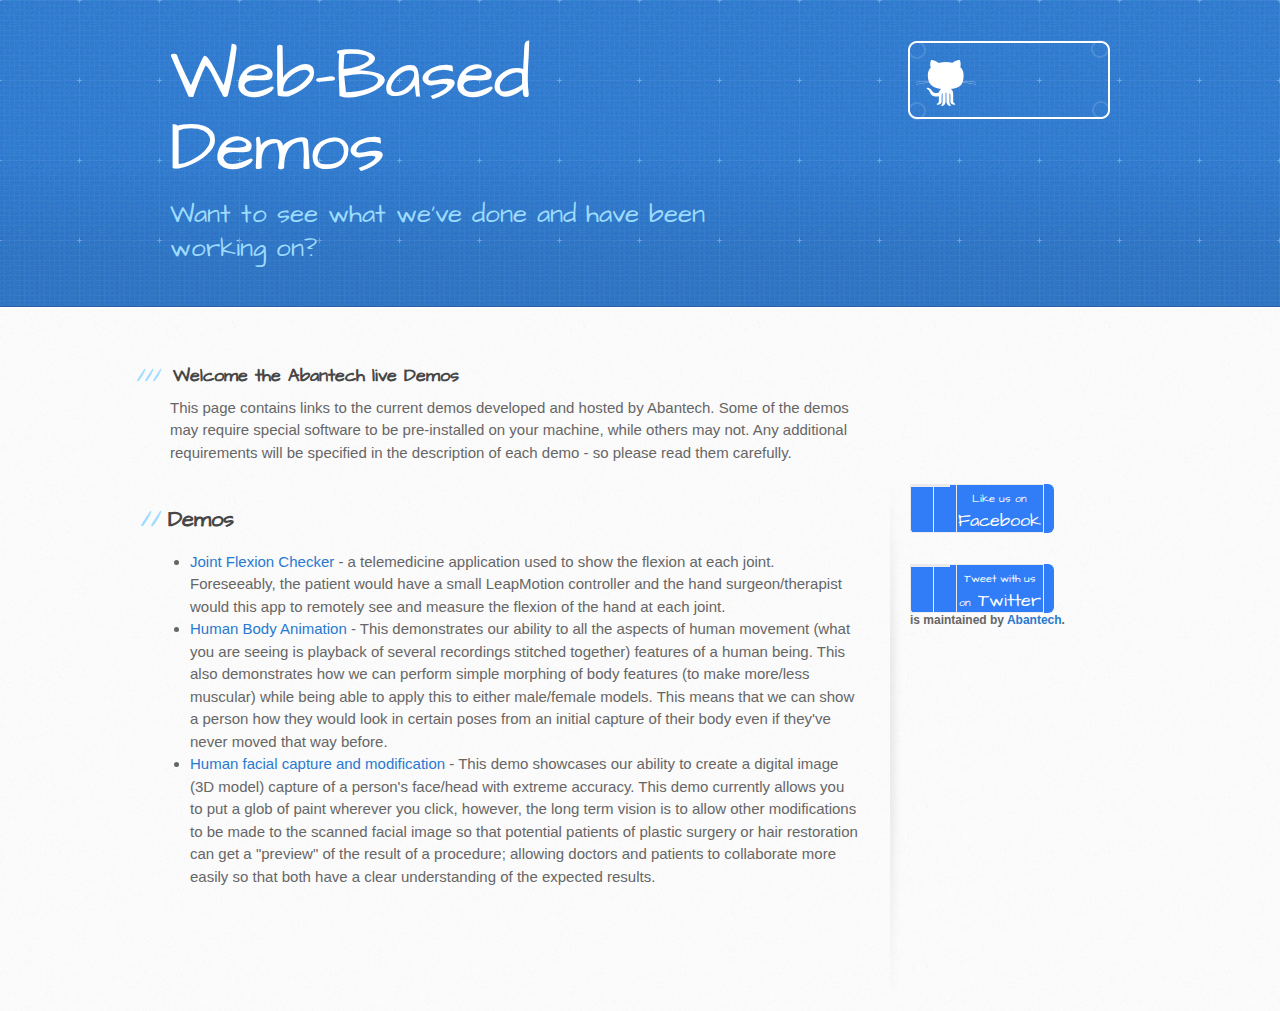
<file: index.html>
<!DOCTYPE html>
<html>
  <head>
    <meta charset='utf-8'>
    <meta http-equiv="X-UA-Compatible" content="chrome=1">
    <meta name="viewport" content="width=device-width, initial-scale=1, maximum-scale=1">
    <link href='https://fonts.googleapis.com/css?family=Architects+Daughter' rel='stylesheet' type='text/css'>
    <link rel="stylesheet" type="text/css" href="stylesheets/stylesheet.css" media="screen">
    <link rel="stylesheet" type="text/css" href="stylesheets/github-light.css" media="screen">
    <link rel="stylesheet" type="text/css" href="stylesheets/print.css" media="print">

    <!--[if lt IE 9]>
    <script src="//html5shiv.googlecode.com/svn/trunk/html5.js"></script>
    <![endif]-->

    <title>Abantech Live Web Demos</title>
  </head>

  <body>
    <header>
      <div class="inner">
        <h1>Web-Based Demos</h1>
        <h2>Want to see what we've done and have been working on?</h2>
        <a href="https://github.com/Abantech/demos" class="button"></a>
          <!--<small>View project on</small> GitHub</a>-->
      </div>
    </header>

    <div id="content-wrapper">
      <div class="inner clearfix">
        <section id="main-content">
          <h3>
<a id="welcome-the-abantech-live-demos" class="anchor" href="#welcome-the-abantech-live-demos" aria-hidden="true"><span aria-hidden="true" class="octicon octicon-link"></span></a>Welcome the Abantech live Demos</h3>

<p>This page contains links to the current demos developed and hosted by Abantech. Some of the demos may require special software to be pre-installed on your machine, while others may not. Any additional requirements will be specified in the description of each demo - so please read them carefully.</p>
        </section>
         <section id="main-content">
          <h2>Demos</h2>
           <ul>
             <li>
                <a href="http://abantech-demo.cloudapp.net/flexioncheck/">Joint Flexion Checker</a> - a telemedicine application used to show the flexion at each joint. Foreseeably, the patient would have a small LeapMotion controller and the hand surgeon/therapist would this app to remotely see and measure the flexion of the hand at each joint.
             </li>
             <li>
               <a href="http://abantech-demo.cloudapp.net/samples/human/bodyanimation.html">Human Body Animation</a> - This demonstrates our ability to all the aspects of human movement (what you are seeing is playback of several recordings stitched together) features of a human being. This also demonstrates how we can perform simple morphing of body features (to make more/less muscular) while being able to apply this to either male/female models. This means that we can show a person how they would look in certain poses from an initial capture of their body even if they've never moved that way before.
             </li>
             <li>
               <a href="http://abantech-demo.cloudapp.net/samples/human/headpainter.html">Human facial capture and modification</a> - This demo showcases our ability to create a digital image (3D model) capture of a person's face/head with extreme accuracy. This demo currently allows you to put a glob of paint wherever you click, however, the long term vision is to allow other modifications to be made to the scanned facial image so that potential patients of plastic surgery or hair restoration can get a "preview" of the result of a procedure; allowing doctors and patients to collaborate more easily so that both have a clear understanding of the expected results.
             </li>
           </ul>
        </section>

        <aside id="sidebar">
          <a href="https://www.facebook.com/abantech.net/" class="roundedBlueButton">
            <table class="roundedBlueButton" border="0">
              <tr>
                <td class="socialIcon" style="content:url(http://findicons.com/files/icons/524/web_2/256/facebook.png)"></td>
                <td>&nbsp;</td>
                <td class="socialText">
                <small>Like us on</small>
                Facebook
                </td>
              </tr>
            </table>
          </a>
          <br />
          <br />
          <a href="https://twitter.com/Abantech_net" class="roundedBlueButton">
            <table class="roundedBlueButton" border="0">
              <tr>
                <td class="socialIcon" style="content:url(https://upload.wikimedia.org/wikipedia/commons/thumb/d/db/Twitter.svg/256px-Twitter.svg.png)"></td>
                <td>&nbsp;</td>
                <td class="socialText">
                <small>Tweet with us on</small>
                Twitter
                </td>
              </tr>
            </table>
          </a>

          <p class="repo-owner"><a href="https://github.com/Abantech/demos"></a> is maintained by <a href="https://github.com/Abantech">Abantech</a>.</p>
        </aside>
      </div>
    </div>

  
  </body>
</html>
</file>
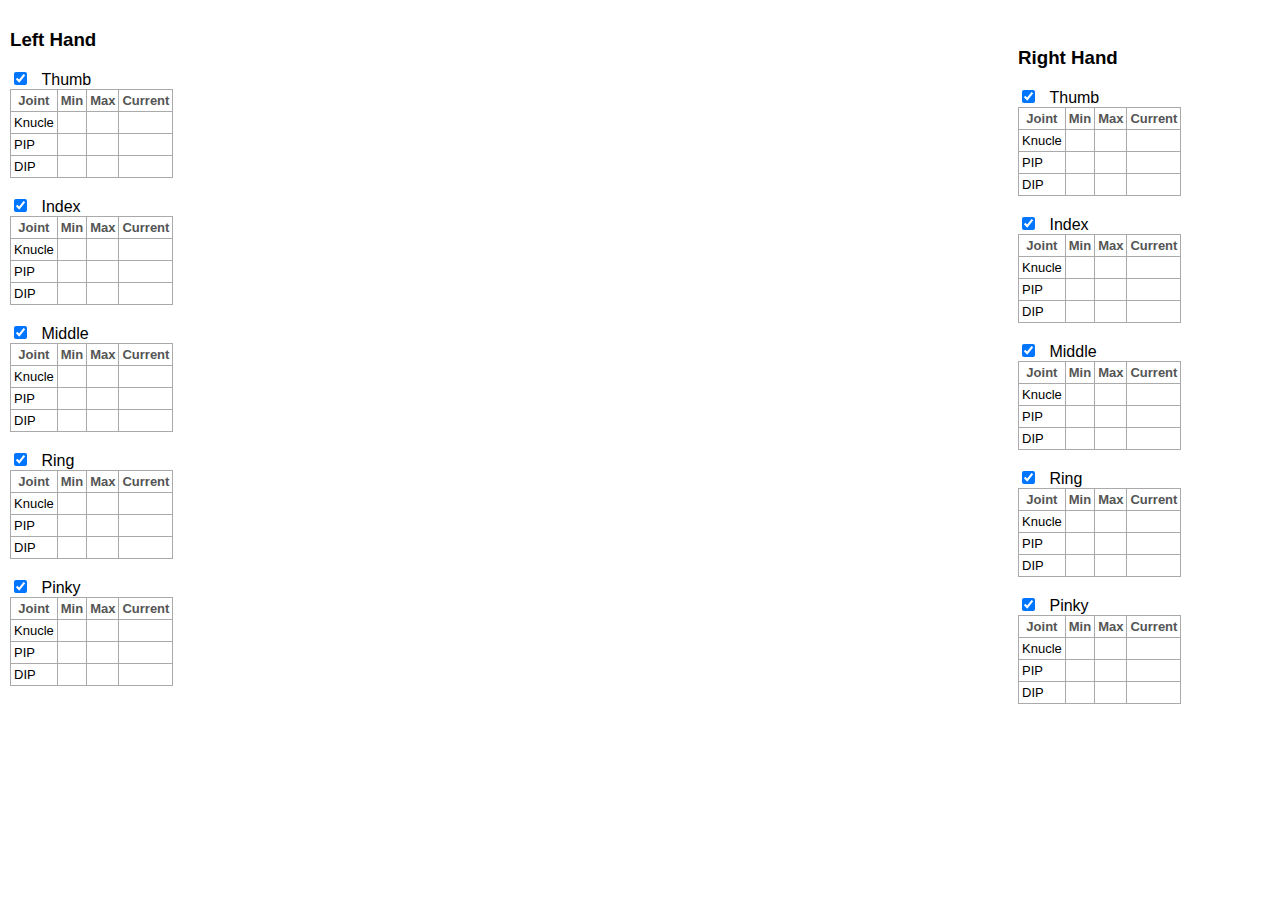
<file: js/HandDiagnostics/HandDiagnostics/index.html>
﻿<!DOCTYPE html>
<html>
<head>
    <title></title>
    <meta charset="utf-8" />
    <script src="lib/scripts/three.min.js"></script>
    <script src="lib/scripts/leap-0.6.4.js"></script>
    <script src="lib/scripts/leap-plugins-0.1.12.min.js"></script>
    <style>
        body {
            margin: 10px;
            font-family: Helvetica;
        }

        canvas.leap-boneHand {
            position: fixed;
            top: 0;
            left: 0;
            display: none;
        }

        th, td {
            border: 1px solid #aaa;
        }

        table {
            border-collapse: collapse;
        }

        td, th {
            vertical-align: top;
            padding: 3px;
            font-size: small;
        }

        th {
            color: #555;
        }
    </style>
</head>
<body>
    <script>
        function toggleTable(table, visible) {
            document.getElementById(table).style.display = visible ? 'inline-block' : 'none';
        }
    </script>

    <div id="left" style="float: left; width: 20%;">
        <h3>Left Hand</h3>
        <div>
            <input type="checkbox" checked="checked" onchange="toggleTable('leftThumb', this.checked)" style="display: inline-block; margin-right: 10px" />
            <div style="display: inline-block;">Thumb</div>
        </div>
        <table id="leftThumb">
            <tr>
                <th>Joint</th>
                <th>Min</th>
                <th>Max</th>
                <th>Current</th>
            </tr>
            <tr>
                <td>Knucle</td>
                <td><span id="lefthand001min"></span></td>
                <td><span id="lefthand001max"></span></td>
                <td><span id="lefthand001current" class="current"></span></td>
            </tr>
            <tr>
                <td>PIP</td>
                <td><span id="lefthand012min"></span></td>
                <td><span id="lefthand012max"></span></td>
                <td><span id="lefthand012current" class="current"></span></td>
            </tr>
            <tr>
                <td>DIP</td>
                <td><span id="lefthand023min"></span></td>
                <td><span id="lefthand023max"></span></td>
                <td><span id="lefthand023current" class="current"></span></td>
            </tr>
        </table><br />

        <div>
            <input type="checkbox" checked="checked" onchange="toggleTable('leftIndex', this.checked)" style="display: inline-block; margin-right: 10px" />
            <div style="display: inline-block;">Index</div>
        </div>
        <table id="leftIndex">
            <tr>
                <th>Joint</th>
                <th>Min</th>
                <th>Max</th>
                <th>Current</th>
            </tr>
            <tr>
                <td>Knucle</td>
                <td><span id="lefthand101min"></span></td>
                <td><span id="lefthand101max"></span></td>
                <td><span id="lefthand101current" class="current"></span></td>
            </tr>
            <tr>
                <td>PIP</td>
                <td><span id="lefthand112min"></span></td>
                <td><span id="lefthand112max"></span></td>
                <td><span id="lefthand112current" class="current"></span></td>
            </tr>
            <tr>
                <td>DIP</td>
                <td><span id="lefthand123min"></span></td>
                <td><span id="lefthand123max"></span></td>
                <td><span id="lefthand123current" class="current"></span></td>
            </tr>
        </table><br />

        <div>
            <input type="checkbox" checked="checked" onchange="toggleTable('leftMiddle', this.checked)" style="display: inline-block; margin-right: 10px" />
            <div style="display: inline-block;">Middle</div>
        </div>
        <table id="leftMiddle">
            <tr>
                <th>Joint</th>
                <th>Min</th>
                <th>Max</th>
                <th>Current</th>
            </tr>
            <tr>
                <td>Knucle</td>
                <td><span id="lefthand201min"></span></td>
                <td><span id="lefthand201max"></span></td>
                <td><span id="lefthand201current" class="current"></span></td>
            </tr>
            <tr>
                <td>PIP</td>
                <td><span id="lefthand212min"></span></td>
                <td><span id="lefthand212max"></span></td>
                <td><span id="lefthand212current" class="current"></span></td>
            </tr>
            <tr>
                <td>DIP</td>
                <td><span id="lefthand223min"></span></td>
                <td><span id="lefthand223max"></span></td>
                <td><span id="lefthand223current" class="current"></span></td>
            </tr>
        </table><br />

        <div>
            <input type="checkbox" checked="checked" onchange="toggleTable('leftRing', this.checked)" style="display: inline-block; margin-right: 10px" />
            <div style="display: inline-block;">Ring</div>
        </div>
        <table id="leftRing">
            <tr>
                <th>Joint</th>
                <th>Min</th>
                <th>Max</th>
                <th>Current</th>
            </tr>
            <tr>
                <td>Knucle</td>
                <td><span id="lefthand301min"></span></td>
                <td><span id="lefthand301max"></span></td>
                <td><span id="lefthand301current" class="current"></span></td>
            </tr>
            <tr>
                <td>PIP</td>
                <td><span id="lefthand312min"></span></td>
                <td><span id="lefthand312max"></span></td>
                <td><span id="lefthand312current" class="current"></span></td>
            </tr>
            <tr>
                <td>DIP</td>
                <td><span id="lefthand323min"></span></td>
                <td><span id="lefthand323max"></span></td>
                <td><span id="lefthand323current" class="current"></span></td>
            </tr>
        </table><br />

        <div>
            <input type="checkbox" checked="checked" onchange="toggleTable('leftPinky', this.checked)" style="display: inline-block; margin-right: 10px" />
            <div style="display: inline-block;">Pinky</div>
        </div>
        <table id="leftPinky">
            <tr>
                <th>Joint</th>
                <th>Min</th>
                <th>Max</th>
                <th>Current</th>
            </tr>
            <tr>
                <td>Knucle</td>
                <td><span id="lefthand401min"></span></td>
                <td><span id="lefthand401max"></span></td>
                <td><span id="lefthand401current" class="current"></span></td>
            </tr>
            <tr>
                <td>PIP</td>
                <td><span id="lefthand412min"></span></td>
                <td><span id="lefthand412max"></span></td>
                <td><span id="lefthand412current" class="current"></span></td>
            </tr>
            <tr>
                <td>DIP</td>
                <td><span id="lefthand423min"></span></td>
                <td><span id="lefthand423max"></span></td>
                <td><span id="lefthand423current" class="current"></span></td>
            </tr>
        </table><br />
    </div>
    <br />
    <div id="right" style="float: right; width: 20%;">
        <h3>Right Hand</h3>
        <div>
            <input type="checkbox" checked="checked" onchange="toggleTable('rightThumb', this.checked)" style="display: inline-block; margin-right: 10px" />
            <div style="display: inline-block;">Thumb</div>
        </div>
        <table id="rightThumb">
            <tr>
                <th>Joint</th>
                <th>Min</th>
                <th>Max</th>
                <th>Current</th>
            </tr>
            <tr>
                <td>Knucle</td>
                <td><span id="righthand001min"></span></td>
                <td><span id="righthand001max"></span></td>
                <td><span id="righthand001current" class="current"></span></td>
            </tr>
            <tr>
                <td>PIP</td>
                <td><span id="righthand012min"></span></td>
                <td><span id="righthand012max"></span></td>
                <td><span id="righthand012current" class="current"></span></td>
            </tr>
            <tr>
                <td>DIP</td>
                <td><span id="righthand023min"></span></td>
                <td><span id="righthand023max"></span></td>
                <td><span id="righthand023current" class="current"></span></td>
            </tr>
        </table><br />

        <div>
            <input type="checkbox" checked="checked" onchange="toggleTable('rightIndex', this.checked)" style="display: inline-block; margin-right: 10px" />
            <div style="display: inline-block;">Index</div>
        </div>
        <table id="rightIndex">
            <tr>
                <th>Joint</th>
                <th>Min</th>
                <th>Max</th>
                <th>Current</th>
            </tr>
            <tr>
                <td>Knucle</td>
                <td><span id="righthand101min"></span></td>
                <td><span id="righthand101max"></span></td>
                <td><span id="righthand101current" class="current"></span></td>
            </tr>
            <tr>
                <td>PIP</td>
                <td><span id="righthand112min"></span></td>
                <td><span id="righthand112max"></span></td>
                <td><span id="righthand112current" class="current"></span></td>
            </tr>
            <tr>
                <td>DIP</td>
                <td><span id="righthand123min"></span></td>
                <td><span id="righthand123max"></span></td>
                <td><span id="righthand123current" class="current"></span></td>
            </tr>
        </table><br />

        <div>
            <input type="checkbox" checked="checked" onchange="toggleTable('rightMiddle', this.checked)" style="display: inline-block; margin-right: 10px" />
            <div style="display: inline-block;">Middle</div>
        </div>
        <table id="rightMiddle">
            <tr>
                <th>Joint</th>
                <th>Min</th>
                <th>Max</th>
                <th>Current</th>
            </tr>
            <tr>
                <td>Knucle</td>
                <td><span id="righthand201min"></span></td>
                <td><span id="righthand201max"></span></td>
                <td><span id="righthand201current" class="current"></span></td>
            </tr>
            <tr>
                <td>PIP</td>
                <td><span id="righthand212min"></span></td>
                <td><span id="righthand212max"></span></td>
                <td><span id="righthand212current" class="current"></span></td>
            </tr>
            <tr>
                <td>DIP</td>
                <td><span id="righthand223min"></span></td>
                <td><span id="righthand223max"></span></td>
                <td><span id="righthand223current" class="current"></span></td>
            </tr>
        </table><br />

        <div>
            <input type="checkbox" checked="checked" onchange="toggleTable('rightRing', this.checked)" style="display: inline-block; margin-right: 10px" />
            <div style="display: inline-block;">Ring</div>
        </div>
        <table id="rightRing">
            <tr>
                <th>Joint</th>
                <th>Min</th>
                <th>Max</th>
                <th>Current</th>
            </tr>
            <tr>
                <td>Knucle</td>
                <td><span id="righthand301min"></span></td>
                <td><span id="righthand301max"></span></td>
                <td><span id="righthand301current" class="current"></span></td>
            </tr>
            <tr>
                <td>PIP</td>
                <td><span id="righthand312min"></span></td>
                <td><span id="righthand312max"></span></td>
                <td><span id="righthand312current" class="current"></span></td>
            </tr>
            <tr>
                <td>DIP</td>
                <td><span id="righthand323min"></span></td>
                <td><span id="righthand323max"></span></td>
                <td><span id="righthand323current" class="current"></span></td>
            </tr>
        </table><br />

        <div>
            <input type="checkbox" checked="checked" onchange="toggleTable('rightPinky', this.checked)" style="display: inline-block; margin-right: 10px" />
            <div style="display: inline-block;">Pinky</div>
        </div>
        <table id="rightPinky">
            <tr>
                <th>Joint</th>
                <th>Min</th>
                <th>Max</th>
                <th>Current</th>
            </tr>
            <tr>
                <td>Knucle</td>
                <td><span id="righthand401min"></span></td>
                <td><span id="righthand401max"></span></td>
                <td><span id="righthand401current" class="current"></span></td>
            </tr>
            <tr>
                <td>PIP</td>
                <td><span id="righthand412min"></span></td>
                <td><span id="righthand412max"></span></td>
                <td><span id="righthand412current" class="current"></span></td>
            </tr>
            <tr>
                <td>DIP</td>
                <td><span id="righthand423min"></span></td>
                <td><span id="righthand423max"></span></td>
                <td><span id="righthand423current" class="current"></span></td>
            </tr>
        </table><br />
    </div>

    <div id="renderer" style="display: inline-block; width: 60%;"></div>

    <script>
        var maxMinStorageSize = 50;
        var leftHandMinimums = [
            [[], [], []],
            [[], [], []],
            [[], [], []],
            [[], [], []],
            [[], [], []]
        ];
        var leftHandMaximums = [
            [[], [], []],
            [[], [], []],
            [[], [], []],
            [[], [], []],
            [[], [], []]
        ];
        var rightHandMinimums = [
            [[], [], []],
            [[], [], []],
            [[], [], []],
            [[], [], []],
            [[], [], []]
        ];
        var rightHandMaximums = [
            [[], [], []],
            [[], [], []],
            [[], [], []],
            [[], [], []],
            [[], [], []]
        ];

        // Leap settings
        var port = 6437;
        var host = '127.0.0.1';

        // Decimal Accuracy
        var accuracy = 1;

        var baseBoneRotation = (new THREE.Quaternion).setFromEuler(new THREE.Euler(0, 0, Math.PI / 2));
        var armMeshes = [];
        var boneMeshes = [];

        var stats, renderer, scene, camera, controls;

        var rendererElement = document.getElementById('renderer');

        Leap.loop({
            background: true,
            optimizeHMD: false,
            host: host,
            port: port,
        }, leapAnimate)
            .use("transform", {
                position: new THREE.Vector3(0, -300, -100)
            })
            .use('boneHand', {
                targetEl: document.body,
                arm: false,
                opacity: 0.7
        }).connect();

        init();

        function init() {
            // Set up scene

            var scene = Leap.loopController.plugins.boneHand.scene;
            var camera = Leap.loopController.plugins.boneHand.camera;
            var renderer = Leap.loopController.plugins.boneHand.renderer;

            var plane = new THREE.Mesh(
              new THREE.PlaneGeometry(80, 80),
              new THREE.MeshPhongMaterial({ wireframe: false })
            );

            camera.lookAt(plane.position);

            Leap.loopController.on('handFound', function (hand) {
                document.querySelector('canvas').style.display = 'block';
            }).on('handLost', function (hand) {
                if (Leap.loopController.frame(0).hands.length === 0) {
                    document.querySelector('canvas').style.display = 'none';
                }
            });

        }

        function addMesh(meshes) {

            var geometry = new THREE.BoxGeometry(1, 1, 1);
            var material = new THREE.MeshNormalMaterial();
            var mesh = new THREE.Mesh(geometry, material);
            meshes.push(mesh);

            return mesh;

        }

        function updateMesh(bone, mesh) {

            mesh.position.fromArray(bone.center());
            mesh.setRotationFromMatrix((new THREE.Matrix4).fromArray(bone.matrix()));
            mesh.quaternion.multiply(baseBoneRotation);
            mesh.scale.set(bone.width, bone.width, bone.length);

            scene.add(mesh);

        }

        function leapAnimate(frame) {

            //var countBones = 0;
            //var countArms = 0;

            //armMeshes.forEach(function (item) { scene.remove(item) });
            //boneMeshes.forEach(function (item) { scene.remove(item) });

            //for (var hand of frame.hands) {

            //    for (var finger of hand.fingers) {

            //        for (var bone of finger.bones) {

            //            if (countBones++ === 0) { continue; }

            //            var boneMesh = boneMeshes[countBones] || addMesh(boneMeshes);
            //            updateMesh(bone, boneMesh);

            //        }

            //    }

            //    var arm = hand.arm;
            //    var armMesh = armMeshes[countArms++] || addMesh(armMeshes);
            //    updateMesh(arm, armMesh);
            //    armMesh.scale.set(arm.width / 4, arm.width / 2, arm.length);
            //}

            CalculateAndDisplayAnglesForHands(frame.hands);

            //renderer.render(scene, camera);
        }

        function radToDegrees(rad) {
            return (rad * 180) / Math.PI;
        }

        function CalculateAndDisplayAnglesForHands(hands) {
            if (hands.length === 0) {
                ClearHandElements('left');
                ClearHandElements('right');
            }

            if (hands.length === 1) {
                var handToClear = hands[0].type ? 'right' : 'left';
                ClearHandElements(handToClear);
                CalculateAndDisplayAngles(hands[0]);
            }

            if (hands.length === 2) {
                CalculateAndDisplayAngles(hands[0]);
                CalculateAndDisplayAngles(hands[1]);
            }
        }

        function CalculateAndDisplayAngles(hand) {
            for (var i = 0; i < hand.fingers.length; i++) {

                // Get finger
                var finger = hand.fingers[i];

                for (var j = 0; j < finger.bones.length - 1; j++) {
                    var bone1 = (new THREE.Vector3).fromArray(finger.bones[j].basis[2]);
                    var bone2 = (new THREE.Vector3).fromArray(finger.bones[j + 1].basis[2]);
                    var angle = radToDegrees(bone1.angleTo(bone2));

                    RegisterMinimumsAndMaximums(hand.type, i, j, angle);

                    document.getElementById(hand.type + 'hand' + i + j + (j + 1) + 'current').innerHTML = angle.toFixed(accuracy);
                }
            }
        }

        function RegisterMinimumsAndMaximums(side, finger, jointNumber, angle) {
            // Handle minimums
            var minimums = side === "right" ? rightHandMinimums[finger][jointNumber] : leftHandMinimums[finger][jointNumber];

            if (minimums.length < maxMinStorageSize) {
                minimums[minimums.length] = angle;

                var sum = minimums.reduce(function (a, b) { return a + b; });
                var avg = sum / minimums.length;

                document.getElementById(side + 'hand' + finger + jointNumber + (jointNumber + 1) + 'min').innerHTML = avg.toFixed(accuracy);
            }
            else {
                minimums.sort(function (a, b) {
                    return b - a;
                });

                if (minimums[0] > angle) {
                    minimums[0] = angle;

                    var sum = minimums.reduce(function (a, b) { return a + b; });
                    var avg = sum / minimums.length;

                    document.getElementById(side + 'hand' + finger + jointNumber + (jointNumber + 1) + 'min').innerHTML = avg.toFixed(accuracy);
                }
            }

            // Handle maximums
            var maximums = side === "right" ? rightHandMaximums[finger][jointNumber] : leftHandMaximums[finger][jointNumber];

            if (maximums.length < maxMinStorageSize) {
                maximums[maximums.length] = angle;

                var sum = maximums.reduce(function (a, b) { return a + b; });
                var avg = sum / maximums.length;

                document.getElementById(side + 'hand' + finger + jointNumber + (jointNumber + 1) + 'max').innerHTML = avg.toFixed(accuracy);
            }
            else {
                maximums.sort();

                if (maximums[0] < angle) {
                    maximums[0] = angle;

                    var sum = maximums.reduce(function (a, b) { return a + b; });
                    var avg = sum / maximums.length;

                    document.getElementById(side + 'hand' + finger + jointNumber + (jointNumber + 1) + 'max').innerHTML = avg.toFixed(accuracy);
                }
            }
        }

        function ClearHandElements(side) {
            var spans = [].slice.call(document.getElementById(side).getElementsByTagName('span')).filter(function (span) {
                return span.className === 'current';
            });

            for (var span of spans) {
                span.innerText = '';
            }
        }
    </script>
</body>
</html>
</file>
<file: stylesheets/github-light.css>
/*
The MIT License (MIT)

Copyright (c) 2016 GitHub, Inc.

Permission is hereby granted, free of charge, to any person obtaining a copy
of this software and associated documentation files (the "Software"), to deal
in the Software without restriction, including without limitation the rights
to use, copy, modify, merge, publish, distribute, sublicense, and/or sell
copies of the Software, and to permit persons to whom the Software is
furnished to do so, subject to the following conditions:

The above copyright notice and this permission notice shall be included in all
copies or substantial portions of the Software.

THE SOFTWARE IS PROVIDED "AS IS", WITHOUT WARRANTY OF ANY KIND, EXPRESS OR
IMPLIED, INCLUDING BUT NOT LIMITED TO THE WARRANTIES OF MERCHANTABILITY,
FITNESS FOR A PARTICULAR PURPOSE AND NONINFRINGEMENT. IN NO EVENT SHALL THE
AUTHORS OR COPYRIGHT HOLDERS BE LIABLE FOR ANY CLAIM, DAMAGES OR OTHER
LIABILITY, WHETHER IN AN ACTION OF CONTRACT, TORT OR OTHERWISE, ARISING FROM,
OUT OF OR IN CONNECTION WITH THE SOFTWARE OR THE USE OR OTHER DEALINGS IN THE
SOFTWARE.

*/

.pl-c /* comment */ {
  color: #969896;
}

.pl-c1 /* constant, variable.other.constant, support, meta.property-name, support.constant, support.variable, meta.module-reference, markup.raw, meta.diff.header */,
.pl-s .pl-v /* string variable */ {
  color: #0086b3;
}

.pl-e /* entity */,
.pl-en /* entity.name */ {
  color: #795da3;
}

.pl-smi /* variable.parameter.function, storage.modifier.package, storage.modifier.import, storage.type.java, variable.other */,
.pl-s .pl-s1 /* string source */ {
  color: #333;
}

.pl-ent /* entity.name.tag */ {
  color: #63a35c;
}

.pl-k /* keyword, storage, storage.type */ {
  color: #a71d5d;
}

.pl-s /* string */,
.pl-pds /* punctuation.definition.string, string.regexp.character-class */,
.pl-s .pl-pse .pl-s1 /* string punctuation.section.embedded source */,
.pl-sr /* string.regexp */,
.pl-sr .pl-cce /* string.regexp constant.character.escape */,
.pl-sr .pl-sre /* string.regexp source.ruby.embedded */,
.pl-sr .pl-sra /* string.regexp string.regexp.arbitrary-repitition */ {
  color: #183691;
}

.pl-v /* variable */ {
  color: #ed6a43;
}

.pl-id /* invalid.deprecated */ {
  color: #b52a1d;
}

.pl-ii /* invalid.illegal */ {
  color: #f8f8f8;
  background-color: #b52a1d;
}

.pl-sr .pl-cce /* string.regexp constant.character.escape */ {
  font-weight: bold;
  color: #63a35c;
}

.pl-ml /* markup.list */ {
  color: #693a17;
}

.pl-mh /* markup.heading */,
.pl-mh .pl-en /* markup.heading entity.name */,
.pl-ms /* meta.separator */ {
  font-weight: bold;
  color: #1d3e81;
}

.pl-mq /* markup.quote */ {
  color: #008080;
}

.pl-mi /* markup.italic */ {
  font-style: italic;
  color: #333;
}

.pl-mb /* markup.bold */ {
  font-weight: bold;
  color: #333;
}

.pl-md /* markup.deleted, meta.diff.header.from-file */ {
  color: #bd2c00;
  background-color: #ffecec;
}

.pl-mi1 /* markup.inserted, meta.diff.header.to-file */ {
  color: #55a532;
  background-color: #eaffea;
}

.pl-mdr /* meta.diff.range */ {
  font-weight: bold;
  color: #795da3;
}

.pl-mo /* meta.output */ {
  color: #1d3e81;
}
</file>
<file: stylesheets/print.css>
html, body, div, span, applet, object, iframe,
h1, h2, h3, h4, h5, h6, p, blockquote, pre,
a, abbr, acronym, address, big, cite, code,
del, dfn, em, img, ins, kbd, q, s, samp,
small, strike, strong, sub, sup, tt, var,
b, u, i, center,
dl, dt, dd, ol, ul, li,
fieldset, form, label, legend,
table, caption, tbody, tfoot, thead, tr, th, td,
article, aside, canvas, details, embed,
figure, figcaption, footer, header, hgroup,
menu, nav, output, ruby, section, summary,
time, mark, audio, video {
  padding: 0;
  margin: 0;
  font: inherit;
  font-size: 100%;
  vertical-align: baseline;
  border: 0;
}
/* HTML5 display-role reset for older browsers */
article, aside, details, figcaption, figure,
footer, header, hgroup, menu, nav, section {
  display: block;
}
body {
  line-height: 1;
}
ol, ul {
  list-style: none;
}
blockquote, q {
  quotes: none;
}
blockquote:before, blockquote:after,
q:before, q:after {
  content: '';
  content: none;
}
table {
  border-spacing: 0;
  border-collapse: collapse;
}
body {
  font-family: 'Helvetica Neue', Helvetica, Arial, serif;
  font-size: 13px;
  line-height: 1.5;
  color: #000;
}

a {
  font-weight: bold;
  color: #d5000d;
}

header {
  padding-top: 35px;
  padding-bottom: 10px;
}

header h1 {
  font-size: 48px;
  font-weight: bold;
  line-height: 1.2;
  color: #303030;
  letter-spacing: -1px;
}

header h2 {
  font-size: 24px;
  font-weight: normal;
  line-height: 1.3;
  color: #aaa;
  letter-spacing: -1px;
}
#downloads {
  display: none;
}
#main_content {
  padding-top: 20px;
}

code, pre {
  margin-bottom: 30px;
  font-family: Monaco, "Bitstream Vera Sans Mono", "Lucida Console", Terminal;
  font-size: 12px;
  color: #222;
}

code {
  padding: 0 3px;
}

pre {
  padding: 20px;
  overflow: auto;
  border: solid 1px #ddd;
}
pre code {
  padding: 0;
}

ul, ol, dl {
  margin-bottom: 20px;
}


/* COMMON STYLES */

table {
  width: 100%;
  border: 1px solid #ebebeb;
}

th {
  font-weight: 500;
}

td {
  font-weight: 300;
  text-align: center;
  border: 1px solid #ebebeb;
}

form {
  padding: 20px;
  background: #f2f2f2;

}


/* GENERAL ELEMENT TYPE STYLES */

h1 {
  font-size: 2.8em;
}

h2 {
  margin-bottom: 8px;
  font-size: 22px;
  font-weight: bold;
  color: #303030;
}

h3 {
  margin-bottom: 8px;
  font-size: 18px;
  font-weight: bold;
  color: #d5000d;
}

h4 {
  font-size: 16px;
  font-weight: bold;
  color: #303030;
}

h5 {
  font-size: 1em;
  color: #303030;
}

h6 {
  font-size: .8em;
  color: #303030;
}

p {
  margin-bottom: 20px;
  font-weight: 300;
}

a {
  text-decoration: none;
}

p a {
  font-weight: 400;
}

blockquote {
  padding: 0 0 0 30px;
  margin-bottom: 20px;
  font-size: 1.6em;
  border-left: 10px solid #e9e9e9;
}

ul li {
  padding-left: 20px;
  list-style-position: inside;
  list-style: disc;
}

ol li {
  padding-left: 3px;
  list-style-position: inside;
  list-style: decimal;
}

dl dd {
  font-style: italic;
  font-weight: 100;
}

footer {
  padding-top: 20px;
  padding-bottom: 30px;
  margin-top: 40px;
  font-size: 13px;
  color: #aaa;
}

footer a {
  color: #666;
}

/* MISC */
.clearfix:after {
  display: block;
  height: 0;
  clear: both;
  visibility: hidden;
  content: '.';
}

.clearfix {display: inline-block;}
* html .clearfix {height: 1%;}
.clearfix {display: block;}
</file>
<file: stylesheets/stylesheet.css>
/*! normalize.css v3.0.2 | MIT License | git.io/normalize */

/**
 * 1. Set default font family to sans-serif.
 * 2. Prevent iOS text size adjust after orientation change, without disabling
 *    user zoom.
 */

html {
  font-family: sans-serif; /* 1 */
  -webkit-text-size-adjust: 100%; /* 2 */
  -ms-text-size-adjust: 100%; /* 2 */
}

/**
 * Remove default margin.
 */

body {
  margin: 0;
}

/* HTML5 display definitions
   ========================================================================== */

/**
 * Correct `block` display not defined for any HTML5 element in IE 8/9.
 * Correct `block` display not defined for `details` or `summary` in IE 10/11
 * and Firefox.
 * Correct `block` display not defined for `main` in IE 11.
 */

article,
aside,
details,
figcaption,
figure,
footer,
header,
hgroup,
main,
menu,
nav,
section,
summary {
  display: block;
}

/**
 * 1. Correct `inline-block` display not defined in IE 8/9.
 * 2. Normalize vertical alignment of `progress` in Chrome, Firefox, and Opera.
 */

audio,
canvas,
progress,
video {
  display: inline-block; /* 1 */
  vertical-align: baseline; /* 2 */
}

/**
 * Prevent modern browsers from displaying `audio` without controls.
 * Remove excess height in iOS 5 devices.
 */

audio:not([controls]) {
  display: none;
  height: 0;
}

/**
 * Address `[hidden]` styling not present in IE 8/9/10.
 * Hide the `template` element in IE 8/9/11, Safari, and Firefox < 22.
 */

[hidden],
template {
  display: none;
}

/* Links
   ========================================================================== */

/**
 * Remove the gray background color from active links in IE 10.
 */

a {
  background-color: transparent;
}

/**
 * Improve readability when focused and also mouse hovered in all browsers.
 */

a:active,
a:hover {
  outline: 0;
}

/* Text-level semantics
   ========================================================================== */

/**
 * Address styling not present in IE 8/9/10/11, Safari, and Chrome.
 */

abbr[title] {
  border-bottom: 1px dotted;
}

/**
 * Address style set to `bolder` in Firefox 4+, Safari, and Chrome.
 */

b,
strong {
  font-weight: bold;
}

/**
 * Address styling not present in Safari and Chrome.
 */

dfn {
  font-style: italic;
}

/**
 * Address variable `h1` font-size and margin within `section` and `article`
 * contexts in Firefox 4+, Safari, and Chrome.
 */

h1 {
  margin: 0.67em 0;
  font-size: 2em;
}

/**
 * Address styling not present in IE 8/9.
 */

mark {
  color: #000;
  background: #ff0;
}

/**
 * Address inconsistent and variable font size in all browsers.
 */

small {
  font-size: 80%;
}

/**
 * Prevent `sub` and `sup` affecting `line-height` in all browsers.
 */

sub,
sup {
  position: relative;
  font-size: 75%;
  line-height: 0;
  vertical-align: baseline;
}

sup {
  top: -0.5em;
}

sub {
  bottom: -0.25em;
}

/* Embedded content
   ========================================================================== */

/**
 * Remove border when inside `a` element in IE 8/9/10.
 */

img {
  border: 0;
}

/**
 * Correct overflow not hidden in IE 9/10/11.
 */

svg:not(:root) {
  overflow: hidden;
}

/* Grouping content
   ========================================================================== */

/**
 * Address margin not present in IE 8/9 and Safari.
 */

figure {
  margin: 1em 40px;
}

/**
 * Address differences between Firefox and other browsers.
 */

hr {
  height: 0;
  -moz-box-sizing: content-box;
  box-sizing: content-box;
}

/**
 * Contain overflow in all browsers.
 */

pre {
  overflow: auto;
}

/**
 * Address odd `em`-unit font size rendering in all browsers.
 */

code,
kbd,
pre,
samp {
  font-family: monospace, monospace;
  font-size: 1em;
}

/* Forms
   ========================================================================== */

/**
 * Known limitation: by default, Chrome and Safari on OS X allow very limited
 * styling of `select`, unless a `border` property is set.
 */

/**
 * 1. Correct color not being inherited.
 *    Known issue: affects color of disabled elements.
 * 2. Correct font properties not being inherited.
 * 3. Address margins set differently in Firefox 4+, Safari, and Chrome.
 */

button,
input,
optgroup,
select,
textarea {
  margin: 0; /* 3 */
  font: inherit; /* 2 */
  color: inherit; /* 1 */
}

/**
 * Address `overflow` set to `hidden` in IE 8/9/10/11.
 */

button {
  overflow: visible;
}

/**
 * Address inconsistent `text-transform` inheritance for `button` and `select`.
 * All other form control elements do not inherit `text-transform` values.
 * Correct `button` style inheritance in Firefox, IE 8/9/10/11, and Opera.
 * Correct `select` style inheritance in Firefox.
 */

button,
select {
  text-transform: none;
}

/**
 * 1. Avoid the WebKit bug in Android 4.0.* where (2) destroys native `audio`
 *    and `video` controls.
 * 2. Correct inability to style clickable `input` types in iOS.
 * 3. Improve usability and consistency of cursor style between image-type
 *    `input` and others.
 */

button,
html input[type="button"], /* 1 */
input[type="reset"],
input[type="submit"] {
  -webkit-appearance: button; /* 2 */
  cursor: pointer; /* 3 */
}

/**
 * Re-set default cursor for disabled elements.
 */

button[disabled],
html input[disabled] {
  cursor: default;
}

/**
 * Remove inner padding and border in Firefox 4+.
 */

button::-moz-focus-inner,
input::-moz-focus-inner {
  padding: 0;
  border: 0;
}

/**
 * Address Firefox 4+ setting `line-height` on `input` using `!important` in
 * the UA stylesheet.
 */

input {
  line-height: normal;
}

/**
 * It's recommended that you don't attempt to style these elements.
 * Firefox's implementation doesn't respect box-sizing, padding, or width.
 *
 * 1. Address box sizing set to `content-box` in IE 8/9/10.
 * 2. Remove excess padding in IE 8/9/10.
 */

input[type="checkbox"],
input[type="radio"] {
  box-sizing: border-box; /* 1 */
  padding: 0; /* 2 */
}

/**
 * Fix the cursor style for Chrome's increment/decrement buttons. For certain
 * `font-size` values of the `input`, it causes the cursor style of the
 * decrement button to change from `default` to `text`.
 */

input[type="number"]::-webkit-inner-spin-button,
input[type="number"]::-webkit-outer-spin-button {
  height: auto;
}

/**
 * 1. Address `appearance` set to `searchfield` in Safari and Chrome.
 * 2. Address `box-sizing` set to `border-box` in Safari and Chrome
 *    (include `-moz` to future-proof).
 */

input[type="search"] {
  -webkit-box-sizing: content-box; /* 2 */
  -moz-box-sizing: content-box;
  box-sizing: content-box;
  -webkit-appearance: textfield; /* 1 */
}

/**
 * Remove inner padding and search cancel button in Safari and Chrome on OS X.
 * Safari (but not Chrome) clips the cancel button when the search input has
 * padding (and `textfield` appearance).
 */

input[type="search"]::-webkit-search-cancel-button,
input[type="search"]::-webkit-search-decoration {
  -webkit-appearance: none;
}

/**
 * Define consistent border, margin, and padding.
 */

fieldset {
  padding: 0.35em 0.625em 0.75em;
  margin: 0 2px;
  border: 1px solid #c0c0c0;
}

/**
 * 1. Correct `color` not being inherited in IE 8/9/10/11.
 * 2. Remove padding so people aren't caught out if they zero out fieldsets.
 */

legend {
  padding: 0; /* 2 */
  border: 0; /* 1 */
}

/**
 * Remove default vertical scrollbar in IE 8/9/10/11.
 */

textarea {
  overflow: auto;
}

/**
 * Don't inherit the `font-weight` (applied by a rule above).
 * NOTE: the default cannot safely be changed in Chrome and Safari on OS X.
 */

optgroup {
  font-weight: bold;
}

/* Tables
   ========================================================================== */

/**
 * Remove most spacing between table cells.
 */

table {
  border-spacing: 0;
  border-collapse: collapse;
}

td,
th {
  padding: 0;
}

/* LAYOUT STYLES */
body {
  font-family: 'Helvetica Neue', Helvetica, Arial, serif;
  font-size: 15px;
  font-weight: 400;
  line-height: 1.5;
  color: #666;
  background: #fafafa url(../images/body-bg.jpg) 0 0 repeat;
}

p {
  margin-top: 0;
}

a {
  color: #2879d0;
}
a:hover {
  color: #2268b2;
}

header {
  padding-top: 40px;
  padding-bottom: 40px;
  font-family: 'Architects Daughter', 'Helvetica Neue', Helvetica, Arial, serif;
  background: #2e7bcf url(../images/header-bg.jpg) 0 0 repeat-x;
  border-bottom: solid 1px #275da1;
}

header h1 {
  width: 540px;
  margin-top: 0;
  margin-bottom: 0.2em;
  font-size: 72px;
  font-weight: normal;
  line-height: 1;
  color: #fff;
  letter-spacing: -1px;
}

header h2 {
  width: 540px;
  margin-top: 0;
  margin-bottom: 0;
  font-size: 26px;
  font-weight: normal;
  line-height: 1.3;
  color: #9ddcff;
  letter-spacing: 0;
}

.inner {
  position: relative;
  width: 940px;
  margin: 0 auto;
}

#content-wrapper {
  padding-top: 30px;
  border-top: solid 1px #fff;
}

#main-content {
  float: left;
  width: 690px;
}

#main-content img {
  max-width: 100%;
}

aside#sidebar {
  float: right;
  width: 200px;
  min-height: 504px;
  padding-left: 20px;
  font-size: 12px;
  line-height: 1.3;
  background: transparent url(../images/sidebar-bg.jpg) 0 0 no-repeat;
}

aside#sidebar p.repo-owner,
aside#sidebar p.repo-owner a {
  font-weight: bold;
}

#downloads {
  margin-bottom: 40px;
}

a.button {
  width: 134px;
  height: 58px;
  padding-top: 22px;
  padding-left: 68px;
  font-family: 'Architects Daughter', 'Helvetica Neue', Helvetica, Arial, serif;
  font-size: 23px;
  line-height: 1.2;
  color: #fff;
}
a.button small {
  display: block;
  font-size: 11px;
}
header a.button {
  position: absolute;
  top: 0;
  right: 0;
  background: transparent url(../images/github-button.png) 0 0 no-repeat;
}
aside a.button {
  display: block;
  width: 138px;
  padding-left: 64px;
  margin-bottom: 20px;
  font-size: 21px;
  background: transparent url(../images/download-button.png) 0 0 no-repeat;
}

code, pre {
  margin-bottom: 30px;
  font-family: Monaco, "Bitstream Vera Sans Mono", "Lucida Console", Terminal, monospace;
  font-size: 13px;
  color: #222;
}

code {
  padding: 0 3px;
  background-color: #f2f8fc;
  border: solid 1px #dbe7f3;
}

pre {
  padding: 20px;
  overflow: auto;
  text-shadow: none;
  background: #fff;
  border: solid 1px #f2f2f2;
}
pre code {
  padding: 0;
  color: #2879d0;
  background-color: #fff;
  border: none;
}

ul, ol, dl {
  margin-bottom: 20px;
}


/* COMMON STYLES */

hr {
  height: 0;
  margin-top: 1em;
  margin-bottom: 1em;
  border: 0;
  border-top: solid 1px #ddd;
}

table {
  width: 100%;
  border: 1px solid #ebebeb;
}

th {
  font-weight: 500;
}

td {
  font-weight: 300;
  text-align: center;
  border: 1px solid #ebebeb;
}

form {
  padding: 20px;
  background: #f2f2f2;

}


/* GENERAL ELEMENT TYPE STYLES */

#main-content h1 {
  margin-top: 0;
  margin-bottom: 0;
  font-family: 'Architects Daughter', 'Helvetica Neue', Helvetica, Arial, serif;
  font-size: 2.8em;
  font-weight: normal;
  color: #474747;
  text-indent: 6px;
  letter-spacing: -1px;
}

#main-content h1:before {
  padding-right: 0.3em;
  margin-left: -0.9em;
  color: #9ddcff;
  content: "/";
}

#main-content h2 {
  margin-bottom: 8px;
  font-family: 'Architects Daughter', 'Helvetica Neue', Helvetica, Arial, serif;
  font-size: 22px;
  font-weight: bold;
  color: #474747;
  text-indent: 4px;
}
#main-content h2:before {
  padding-right: 0.3em;
  margin-left: -1.5em;
  content: "//";
  color: #9ddcff;
}

#main-content h3 {
  margin-top: 24px;
  margin-bottom: 8px;
  font-family: 'Architects Daughter', 'Helvetica Neue', Helvetica, Arial, serif;
  font-size: 18px;
  font-weight: bold;
  color: #474747;
  text-indent: 3px;
}

#main-content h3:before {
  padding-right: 0.3em;
  margin-left: -2em;
  content: "///";
  color: #9ddcff;
}

#main-content h4 {
  margin-bottom: 8px;
  font-family: 'Architects Daughter', 'Helvetica Neue', Helvetica, Arial, serif;
  font-size: 15px;
  font-weight: bold;
  color: #474747;
  text-indent: 3px;
}

h4:before {
  padding-right: 0.3em;
  margin-left: -2.8em;
  content: "////";
  color: #9ddcff;
}

#main-content h5 {
  margin-bottom: 8px;
  font-family: 'Architects Daughter', 'Helvetica Neue', Helvetica, Arial, serif;
  font-size: 14px;
  color: #474747;
  text-indent: 3px;
}
h5:before {
  padding-right: 0.3em;
  margin-left: -3.2em;
  content: "/////";
  color: #9ddcff;
}

#main-content h6 {
  margin-bottom: 8px;
  font-family: 'Architects Daughter', 'Helvetica Neue', Helvetica, Arial, serif;
  font-size: .8em;
  color: #474747;
  text-indent: 3px;
}
h6:before {
  padding-right: 0.3em;
  margin-left: -3.7em;
  content: "//////";
  color: #9ddcff;
}

p {
  margin-bottom: 20px;
}

a {
  text-decoration: none;
}

p a {
  font-weight: 400;
}

blockquote {
  padding: 0 0 0 30px;
  margin-bottom: 20px;
  font-size: 1.6em;
  border-left: 10px solid #e9e9e9;
}

ul {
  list-style-position: inside;
  list-style: disc;
  padding-left: 20px;
}

ol {
  list-style-position: inside;
  list-style: decimal;
  padding-left: 3px;
}

dl dd {
  font-style: italic;
  font-weight: 100;
}

footer {
  padding-top: 20px;
  padding-bottom: 30px;
  margin-top: 40px;
  font-size: 13px;
  color: #aaa;
  background: transparent url('../images/hr.png') 0 0 no-repeat;
}

footer a {
  color: #666;
}
footer a:hover {
  color: #444;
}

/* MISC */
.clearfix:after {
  display: block;
  height: 0;
  clear: both;
  visibility: hidden;
  content: '.';
}

.clearfix {display: inline-block;}
* html .clearfix {height: 1%;}
.clearfix {display: block;}

/* #Media Queries
================================================== */

/* Smaller than standard 960 (devices and browsers) */
@media only screen and (max-width: 959px) { }

/* Tablet Portrait size to standard 960 (devices and browsers) */
@media only screen and (min-width: 768px) and (max-width: 959px) {
  .inner {
    width: 740px;
  }
  header h1, header h2 {
    width: 340px;
  }
  header h1 {
    font-size: 60px;
  }
  header h2 {
    font-size: 30px;
  }
  #main-content {
    width: 490px;
  }
  #main-content h1:before,
  #main-content h2:before,
  #main-content h3:before,
  #main-content h4:before,
  #main-content h5:before,
  #main-content h6:before {
    padding-right: 0;
    margin-left: 0;
    content: none;
  }
}

/* All Mobile Sizes (devices and browser) */
@media only screen and (max-width: 767px) {
  .inner {
    width: 93%;
  }
  header {
    padding: 20px 0;
  }
  header .inner {
    position: relative;
  }
  header h1, header h2 {
    width: 100%;
  }
  header h1 {
    font-size: 48px;
  }
  header h2 {
    font-size: 24px;
  }
  header a.button {
    position: relative;
    display: inline-block;
    width: auto;
    height: auto;
    padding: 5px 10px;
    margin-top: 15px;
    font-size: 13px;
    line-height: 1;
    color: #2879d0;
    text-align: center;
    background-color: #9ddcff;
    background-image: none;
    border-radius: 5px;
    -moz-border-radius: 5px;
    -webkit-border-radius: 5px;
  }
  header a.button small {
    display: inline;
    font-size: 13px;
  }
  #main-content,
  aside#sidebar {
    float: none;
    width: 100% ! important;
  }
  aside#sidebar {
    min-height: 0;
    padding: 20px 0;
    margin-top: 20px;
    background-image: none;
    border-top: solid 1px #ddd;
  }
  aside#sidebar a.button {
    display: none;
  }
  #main-content h1:before,
  #main-content h2:before,
  #main-content h3:before,
  #main-content h4:before,
  #main-content h5:before,
  #main-content h6:before {
    padding-right: 0;
    margin-left: 0;
    content: none;
  }
}

/* custom added styles */
a.roundedBlueButton {
	display: block;
    border-radius: 6px;
    background: #317df7;
    width: 134px;
    padding-right: 10px;
    text-decoration: none;
    font-family: 'Architects Daughter', 'Helvetica Neue', Helvetica, 	Arial, serif;
    color: #fff;
    font-size: 18px;
}

table.roundedBlueButton {
	width: 100%;
    table-layout: fixed;
}

td.roundedBlueButton {
    font-family: 'Architects Daughter', 'Helvetica Neue', Helvetica, 	Arial, serif;
    font-size: 18px;
    color: #fff;
}

td.socialIcon {
   width: 170%;
}

td.socialText {
   width: 65%;
   font-family: 'Architects Daughter', 'Helvetica Neue', Helvetica, 	Arial, serif;
   font-size: 18px;
   color: #fff;
}

td.socialText small {
  font-size: 11px;
}

/* Mobile Landscape Size to Tablet Portrait (devices and browsers) */
@media only screen and (min-width: 480px) and (max-width: 767px) { }

/* Mobile Portrait Size to Mobile Landscape Size (devices and browsers) */
@media only screen and (max-width: 479px) { }
</file>
